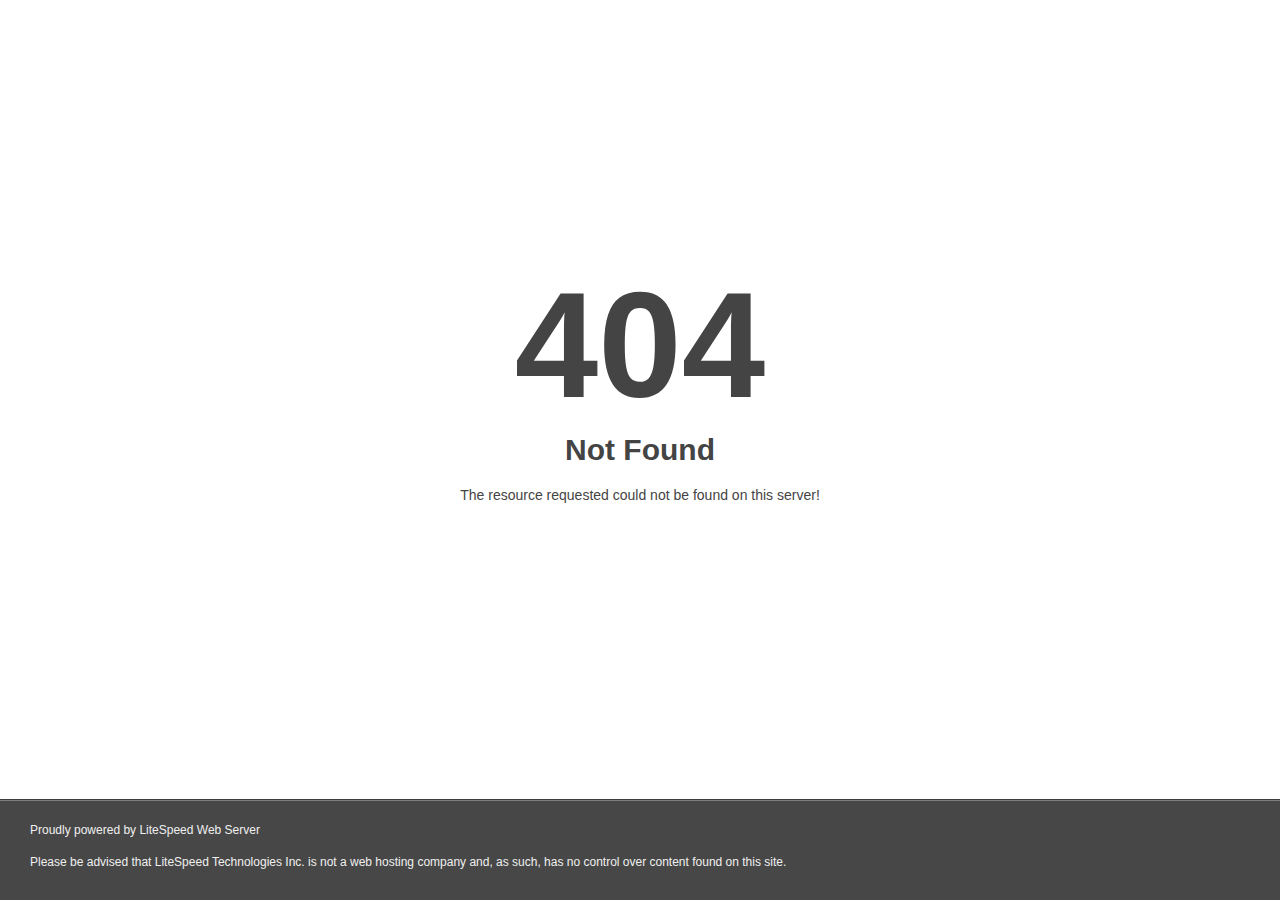
<file: ajax-load/donation-form.html>
<!DOCTYPE html>
<html style="height:100%">
<head>
<meta name="viewport" content="width=device-width, initial-scale=1, shrink-to-fit=no" />
<title> 404 Not Found
</title><style>@media (prefers-color-scheme:dark){body{background-color:#000!important}}</style></head>
<body style="color: #444; margin:0;font: normal 14px/20px Arial, Helvetica, sans-serif; height:100%; background-color: #fff;">
<div style="height:auto; min-height:100%; ">     <div style="text-align: center; width:800px; margin-left: -400px; position:absolute; top: 30%; left:50%;">
        <h1 style="margin:0; font-size:150px; line-height:150px; font-weight:bold;">404</h1>
<h2 style="margin-top:20px;font-size: 30px;">Not Found
</h2>
<p>The resource requested could not be found on this server!</p>
</div></div><div style="color:#f0f0f0; font-size:12px;margin:auto;padding:0px 30px 0px 30px;position:relative;clear:both;height:100px;margin-top:-101px;background-color:#474747;border-top: 1px solid rgba(0,0,0,0.15);box-shadow: 0 1px 0 rgba(255, 255, 255, 0.3) inset;">
<br>Proudly powered by LiteSpeed Web Server<p>Please be advised that LiteSpeed Technologies Inc. is not a web hosting company and, as such, has no control over content found on this site.</p></div></body></html>
</file>
